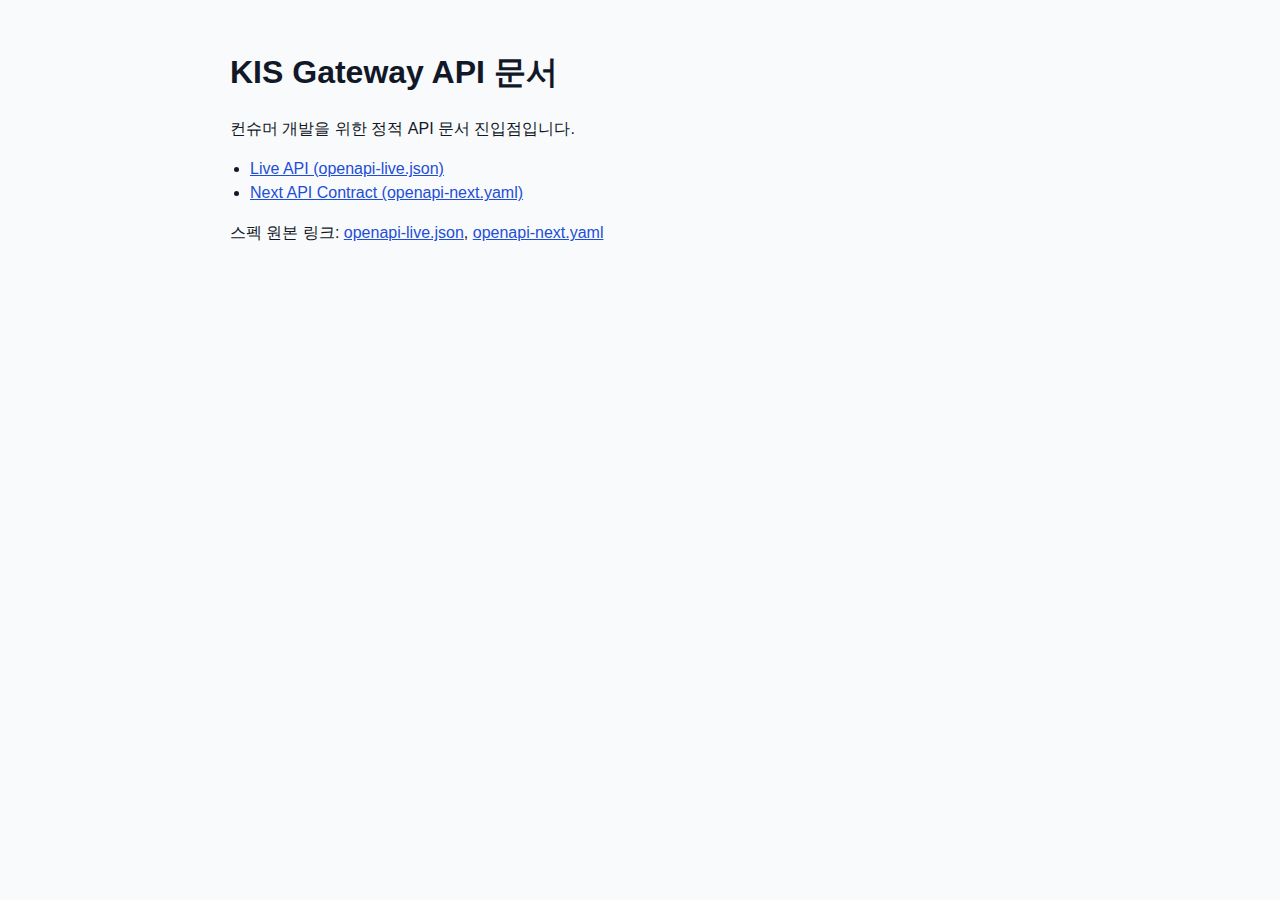
<file: docs/site/index.html>
<!doctype html>
<html lang="ko">
  <head>
    <meta charset="UTF-8" />
    <meta name="viewport" content="width=device-width, initial-scale=1.0" />
    <title>KIS Gateway API Docs</title>
    <link rel="stylesheet" href="./styles.css" />
  </head>
  <body>
    <main>
      <h1>KIS Gateway API 문서</h1>
      <p>컨슈머 개발을 위한 정적 API 문서 진입점입니다.</p>
      <ul>
        <li><a href="./redoc-live.html">Live API (openapi-live.json)</a></li>
        <li><a href="./redoc-next.html">Next API Contract (openapi-next.yaml)</a></li>
      </ul>
      <p>
        스펙 원본 링크:
        <a href="./api/openapi-live.json">openapi-live.json</a>,
        <a href="./api/openapi-next.yaml">openapi-next.yaml</a>
      </p>
    </main>
  </body>
</html>
</file>
<file: docs/site/styles.css>
* {
  box-sizing: border-box;
}

body {
  margin: 0;
  font-family: -apple-system, BlinkMacSystemFont, 'Segoe UI', Roboto, sans-serif;
  line-height: 1.5;
  color: #111827;
  background: #f9fafb;
}

main {
  max-width: 860px;
  margin: 0 auto;
  padding: 48px 20px;
}

h1 {
  margin-top: 0;
}

ul {
  padding-left: 20px;
}

a {
  color: #1d4ed8;
}
</file>
